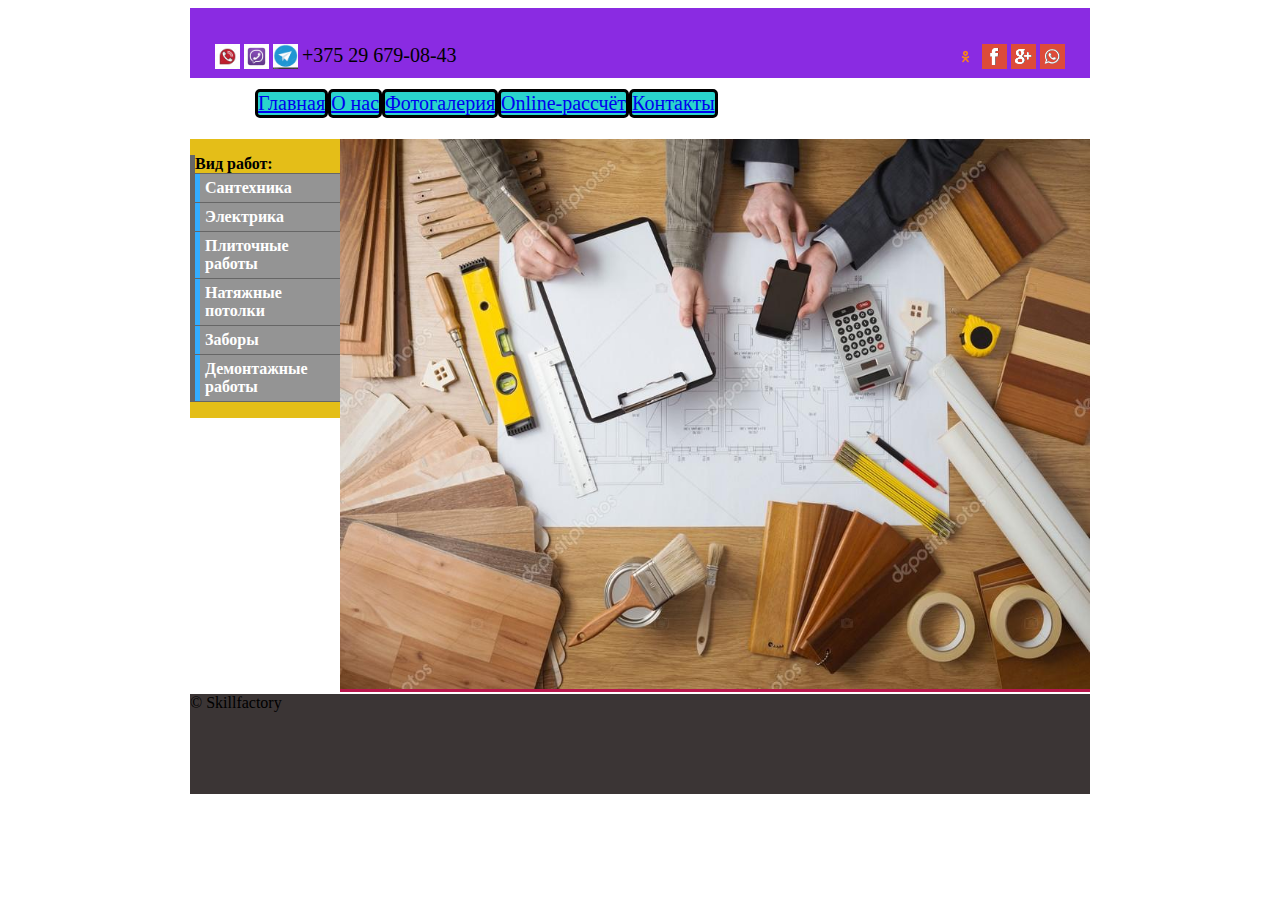
<file: pages/index.html>
<!DOCTYPE html>
<html lang="en">

<head>
    <meta charset="UTF-8">
    <meta http-equiv="X-UA-Compatible" content="IE=edge">
    <meta name="viewport" content="width=device-width, initial-scale=1.0">
    <title>My first Web-site</title>
    <!-- подключение css-->
    <link rel="stylesheet" href="../css/style.css">


</head>

<body>
    <header>
        <div class="header-main">
            <div class="header-left">
                <ul class="header-nav-left">
                    <li>
                        <img src="../images/phone.jpg" alt="phone" id="phone">
                    </li>
                    <li>
                        <img src="../images/viber.jpg" alt="viber" id="viber">
                    </li>
                    <li>
                        <img src="../images/telegram.jpg" alt="telegram" id="telegram">
                    </li>
                    <li>
                        <span class="header-nav-left-text">
                            +375 29 679-08-43
                        </span> </li>
                </ul>
            </div>
            <div class="header-right">
                <ul class="header-nav-right">
                    <li>
                        <a href="#"><img src="../images/OK.svg" alt="ok" id="ok"></a>
                    </li>
                    <li>
                        <a href="#"><img src="../images/fb.svg" alt="fb" id="fb"></a>
                    </li>
                    <li>
                        <a href="#"><img src="../images/g+.svg" alt="google" id="google"></a>
                    </li>
                    <li>
                        <a href="#"><img src="../images/whatsapp.svg" alt="watsap" id="watsap"></a>
                    </li>


                </ul>
            </div>
        </div>

    </header>
    <nav>
        <div class="navbar">
            <div class="navbar-menu">
                <ul class="navbar-menu-nav">
                    <li>
                        <span class="navbar-menu-text"><a href="#">Главная</a></span>
                    </li>
                    <li>
                        <span class="navbar-menu-text"><a href="about.html">О нас</a></span>
                    </li>
                    <li>
                        <span class="navbar-menu-text"><a href="#">Фотогалерия</a></span>
                    </li>
                    <li>
                        <span class="navbar-menu-text"><a href="#">Online-рассчёт</a></span>
                        <ul>
                            <li>
                                <a href="#">Плитка</a>
                            </li>
                            <li>
                                <a href="#">Натяжные потолки</a>
                            </li>
                            <li>
                                <a href="#">Электрика</a>
                            </li>
                        </ul>
                    </li>
                    <li>
                        <span class="navbar-menu-text"><a href="contacts.html">Контакты</a></span>
                    </li>
                </ul>
            </div>
        </div>
    </nav>
    <main>
        <div class="main">
            <div class="main-left">
                <ul class="main-left-nav">
                    <li>
                        <span class="main-left-text"><strong>Вид работ:</strong></span>
                    </li>
                    <li>
                        <span class="main-left-text"><a href="#">Сантехника</a></span>
                    </li>
                    <li>
                        <span class="main-left-text"><a href="#">Электрика</a></span>
                    </li>
                    <li>
                        <span class="main-left-text"><a href="#">Плиточные работы</a></span>
                    </li>
                    <li>
                        <span class="main-left-text"><a href="#">Натяжные потолки</a></span>
                    </li>
                    <li>
                        <span class="main-left-text"><a href="#">Заборы</a></span>
                    </li>
                    <li>
                        <span class="main-left-text"><a href="#">Демонтажные работы</a></span>
                    </li>
                </ul>
            </div>
            <div class="main-right">
                <img src="../images/remont.jpg" alt="foto" id="remont"> </div>
        </div>
    </main>
    <footer>
        <div class="footer">
            <div>
                <span>&copy;&nbsp;Skillfactory</span>
            </div>
        </div>
    </footer>
</body>


</html>
</file>
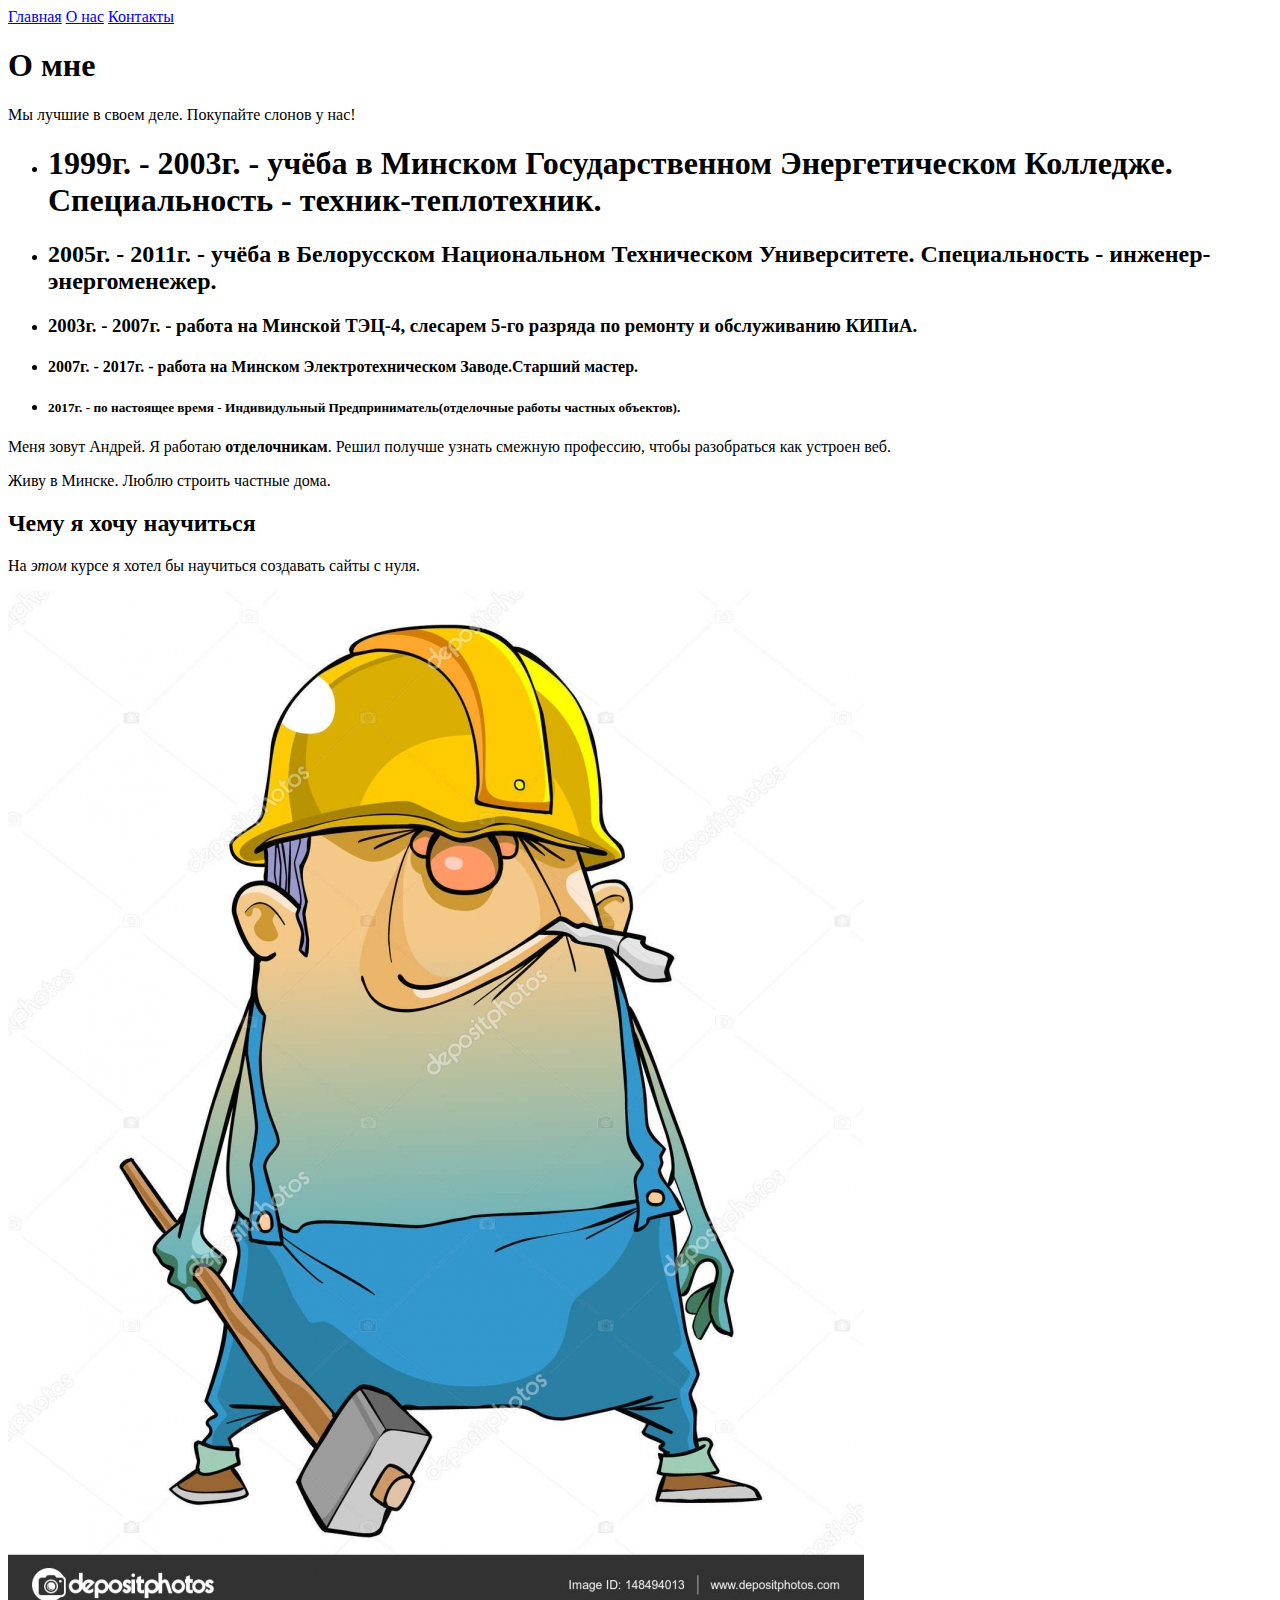
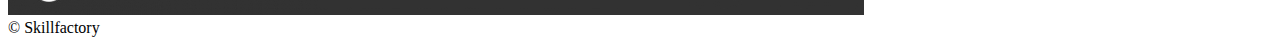
<file: pages/about.html>
<!DOCTYPE html>
<html lang="en">

<head>
    <meta charset="UTF-8">
    <meta http-equiv="X-UA-Compatible" content="IE=edge">
    <meta name="viewport" content="width=device-width, initial-scale=1.0">
    <title>О нас - Моя первая веб-страница</title>
</head>

<body>
    <header>
        <a href="index.html">Главная</a>
        <a href="#">О нас</a>
        <a href="contacts.html">Контакты</a>
    </header>
    <main>
        <h1>О мне</h1>
        <p>Мы лучшие в своем деле. Покупайте слонов у нас!</p>

        <ul>
            <li>
                <h1>1999г. - 2003г. - учёба в Минском Государственном Энергетическом Колледже. Специальность - техник-теплотехник.</h1>
            </li>
            <li>
                <h2>2005г. - 2011г. - учёба в Белорусском Национальном Техническом Университете. Специальность - инженер-энергоменежер.</h2>
            </li>
            <li>
                <h3>2003г. - 2007г. - работа на Минской ТЭЦ-4, слесарем 5-го разряда по ремонту и обслуживанию КИПиА.</h3>
            </li>
            <li>
                <h4>2007г. - 2017г. - работа на Минском Электротехническом Заводе.Старший мастер.</h4>
            </li>
            <li>
                <h5>2017г. - по настоящее время - Индивидульный Предприниматель(отделочные работы частных объектов).</h5>
            </li>
        </ul>
        <p>Меня зовут Андрей. Я работаю <strong>отделочникам</strong>. Решил получше узнать смежную профессию, чтобы разобраться как устроен веб.</p>
        <p>Живу в Минске. Люблю строить частные дома.</p>
        <h2>Чему я хочу научиться</h2>
        <p>На <em>этом</em> курсе я хотел бы научиться создавать сайты с нуля.</p>
        <img src="../images/job.jpg" alt="foto" id="job">
    </main>
    <footer>
        <span>&copy;&nbsp;Skillfactory</span>
    </footer>
</body>

</html>
</file>
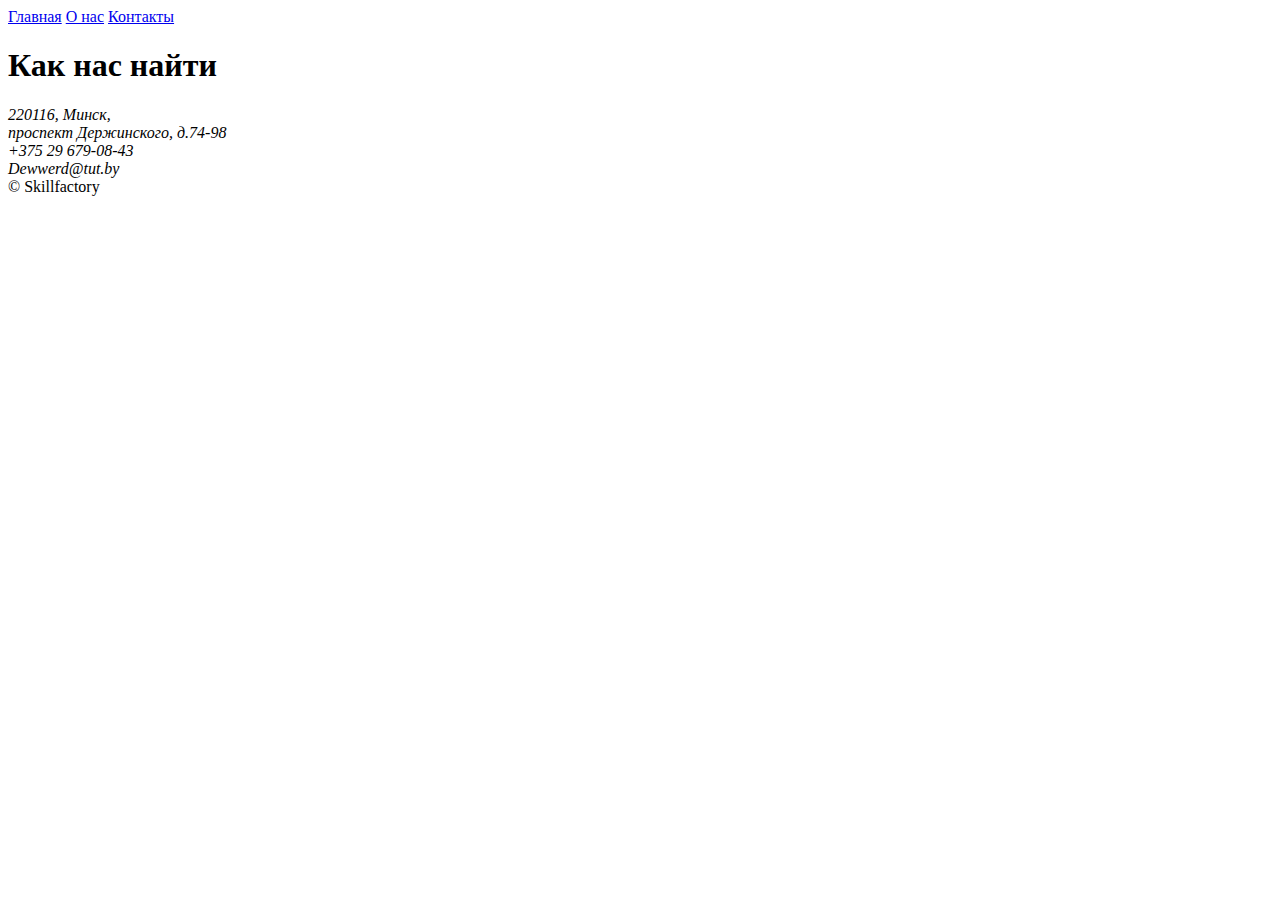
<file: pages/contacts.html>
<!DOCTYPE html>
<html lang="en">

<head>
    <meta charset="UTF-8">
    <meta http-equiv="X-UA-Compatible" content="IE=edge">
    <meta name="viewport" content="width=device-width, initial-scale=1.0">
    <title>Контакты - Моя первая веб-страница</title>
</head>

<body>
    <header>
        <a href="index.html">Главная</a>
        <a href="about.html">О нас</a>
        <a href="#">Контакты</a>
    </header>
    <main>
        <h1>Как нас найти</h1>
        <address>
            220116, Минск,<br>
            проспект Держинского, д.74-98<br>
            +375 29 679-08-43<br>
            Dewwerd@tut.by<br>
        </address>
    </main>
    <footer>
        <span>&copy;&nbsp;Skillfactory</span>
    </footer>
</body>

</html>
</file>
<file: css/style.css>
header {
    background-color: blueviolet;
    height: 70px;
    width: 900px;
    margin: 0 auto;
}

h1 {
    size: 4em;
}

.header-main {
    width: 850px;
    height: 70px;
    margin: 0 auto;
}

.header-left {
    float: left;
    width: 325px;
    margin-top: 20px;
}

.header-right {
    clear: none;
    float: right;
    margin-top: 20px;
}

.header-nav-left {
    list-style-type: none;
    text-decoration: none;
    padding: 0px;
}

.header-nav-left li {
    display: inline;
}

.header-nav-left-text {
    font-size: 20px;
    vertical-align: top;
}

.header-nav-right {
    list-style-type: none;
    text-decoration: none;
    padding: 0px;
}

.header-nav-right li {
    display: inline;
}

.navbar {
    width: 900px;
    height: 50px;
    margin: 0 auto;
    margin-top: -5px;
}

.navbar-menu {
    width: 850px;
    list-style-type: none;
    text-decoration: none;
    padding: 0px;
    margin: 0 auto;
    height: 50px;
}

.navbar-menu li {
    display: inline;
    border-style: solid;
    border-radius: 5px;
    background-color: rgb(42, 212, 204);
}

.navbar-menu-text {
    text-align: left;
    font-size: 20px;
}

.navbar-menu-nav ul {
    display: none;
    padding: 0px;
    position: absolute;
}

.navbar-menu-nav li:hover ul {
    display: block;
}

.navbar-menu-nav li {
    float: left;
    position: relative;
}

.navbar-menu-nav ul li {
    float: none;
}

.main {
    width: 900px;
    height: 500px;
    margin: 0 auto;
}

.main-left {
    float: left;
    width: 150px;
    background-color: rgb(228, 190, 24);
}

.main-right {
    width: 750px;
    background-color: rgb(184, 23, 76);
    display: inline;
}

.main-left-nav {
    list-style-type: none;
    text-decoration: none;
    margin-left: -40px;
}

.main-left-nav a {
    background-color: #949494;
    color: #fff;
    padding: 5px;
    text-decoration: none;
    font-weight: bold;
    border-left: 5px solid #33ADFF;
    display: block;
}

.main-left-nav li {
    border-left: 5px solid #666;
    border-bottom: 1px solid #666;
}

<!-- почему то не работат-->.main-left-nav a :hover {
    background-color: #666;
    border-left: 5px solid #3333FF;
}

.footer {
    margin: 0 auto;
    width: 900px;
    height: 100px;
    background-color: #3b3535;
    margin-top: 55px;
}

#phone {
    width: 25px;
    height: 25px;
}

#viber {
    width: 25px;
    height: 25px;
}

#telegram {
    width: 25px;
    height: 25px;
}

#ok {
    width: 25px;
    height: 25px;
}

#fb {
    width: 25px;
    height: 25px;
}

#google {
    width: 25px;
    height: 25px;
}

#watsap {
    width: 25px;
    height: 25px;
}

#remont {
    width: 750px;
    height: 550px;
}

#job {
    width: 300px;
    height: 400px;
}
</file>
